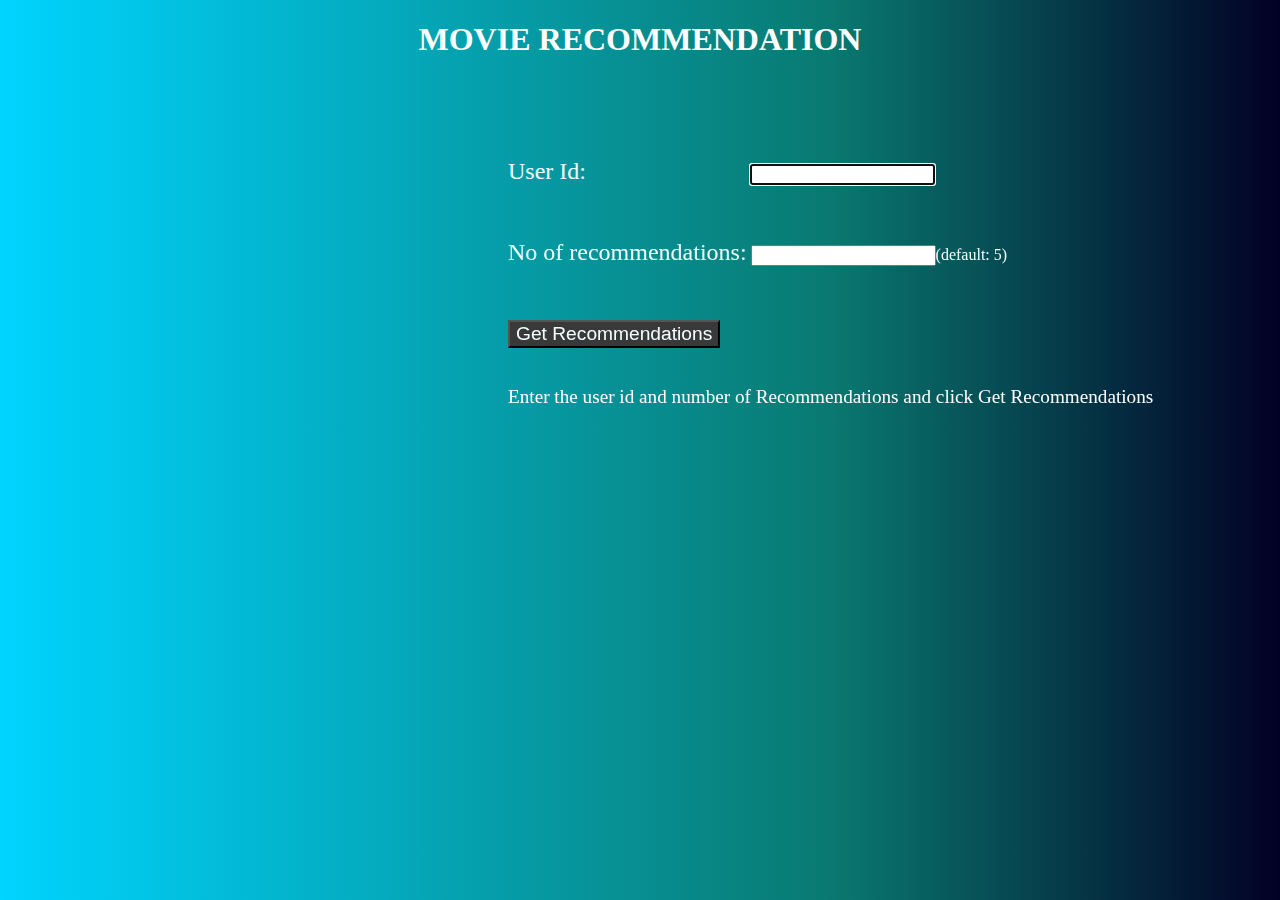
<file: index.html>
<!DOCTYPE html>
<html>
  <head>
    <meta charset="UTF-8" />
    <title>Movie Recommendations</title>
    <!-- <script type="text/javascript" src="script.js"></script> -->
    <link rel="stylesheet" href="style.css" />
    <script src="https://sdk.amazonaws.com/js/aws-sdk-2.899.0.min.js"></script>
    <script src="https://d3js.org/d3.v5.min.js"></script>
    <script type="text/javascript">
      // Initialize the Amazon Cognito credentials provider
      AWS.config.region = "us-east-1";
      AWS.config.credentials = new AWS.CognitoIdentityCredentials({
        IdentityPoolId: "us-east-1:bab2daed-5cc0-4a49-99f6-9afad1f2b5e2",
      });
      // Function invoked by button click
      function getMovies() {
        // getting user id and item id(movie id) from input
        var userid = document.getElementById("userid").value;
        if (isNaN(userid) || parseInt(userid) > 610 || parseInt(userid) < 1) {
          alert("Enter a valid User Id");
          return;
        }
        var num_rec = document.getElementById("num").value;
        var n_rec = 5;
        if (!isNaN(num_rec) && parseInt(num_rec) > 1 && parseInt(num_rec) < 26)
          n_rec = parseInt(num_rec);
        var listCampResponse;
        // JSON parameters for listCampaigns to get campaign ARN
        var listCampParams = {};
        // personalize client for accessing the API
        var personalize = new AWS.Personalize({ apiVersion: "2018-05-22" });
        // listCampaign from personalize
        personalize.listCampaigns(
          listCampParams,
          (function () {
            return function (err, data) {
              if (err) console.log(err, err.stack);
              // an error occurred
              else {
                console.log(data); // successful response
                listCampResponse = data;
              }
              //console.log(listCampResponse);
              //console.log(typeof(userid));
              //console.log(listCampResponse.campaigns[0]["campaignArn"]);
              var campaignArn = listCampResponse.campaigns[0]["campaignArn"];

              // JSON parameters for getRecommendations method of Personalize Runtime
              var getRecParams = {
                campaignArn: campaignArn,
                userId: userid,
              };

              // personalize runtime object
              var personalizeruntime = new AWS.PersonalizeRuntime({
                apiVersion: "2018-05-22",
              });

              var recommendationResponse;
              // getRecommendations function
              personalizeruntime.getRecommendations(
                getRecParams,
                function (err, data) {
                  if (err) console.log(err, err.stack);
                  // an error occurred
                  else {
                    console.log(data); // successful response
                    recommendationResponse = data;
                  }
                  var movies = recommendationResponse["itemList"];
                  console.log(movies[1]["itemId"]);
                  //console.log(movies);
                  var results = [];
                  var resultsGenre = [];
                  var dictt = {};
                  var dicttGenre = {};
                  d3.csv("movies.csv").then(function (data) {
                    var count = 0;
                    for (var i = 0; i < data.length; i++) {
                      dictt[data[i].movieId] = data[i].title;
                      dicttGenre[data[i].movieId] = data[i].genres;
                      //console.log(movies[1]['itemId']);
                    }
                    // console.log(data[1].movieId);
                    // console.log(dictt[data[1].movieId]);
                    // console.log(movies[1]['itemId']);
                    // console.log(dictt[movies[1]['itemId']]);
                    // console.log(movies.length);
                    for (var i = 0; i < n_rec; i++) {
                      // console.log(dictt[movies[i]['itemId']]);
                      if (dictt[movies[i]["itemId"]] != null) {
                        results[count] = dictt[movies[i]["itemId"]];
                        resultsGenre[count] = dicttGenre[movies[i]["itemId"]];
                        count++;
                        //console.log(results[count++]);
                      }
                    }
                    var container = document.getElementById("container");
                    var heading = document.createElement("span");
                    heading.setAttribute("id", "heading");
                    heading.innerText = "Recommended Movies: ";
                    container.appendChild(heading);
                    var table = document.createElement("table");
                    table.setAttribute("caption", "Recommended Movies");
                    table.setAttribute("id", "movieList");
                    var head_row = document.createElement("tr");
                    var title = document.createElement("th");
                    title.innerText = "S.No";
                    head_row.appendChild(title);
                    var title1 = document.createElement("th");
                    title1.innerText = "Title";
                    head_row.appendChild(title1);
                    table.appendChild(head_row);
                    for (tt in results) {
                      console.log(results[tt] + " " + resultsGenre[tt]);
                      var row = document.createElement("tr");
                      row.setAttribute("id", tt);
                      var content = document.createElement("td");
                      content.innerText = parseInt(tt) + 1;
                      row.appendChild(content);
                      var content1 = document.createElement("td");
                      content1.innerText = results[tt] + " " + resultsGenre[tt];
                      row.append(content1);
                      table.appendChild(row);
                    }
                    container.appendChild(table);
                  });
                }
              );
              // Getting movie titles from movies.csv file from S3
              //console.log(recommendationResponse);
            };
          })()
        );
      }
      function clears() {
        var myobj = document.getElementById("container");
        removeAllChildNodes(myobj);
      }
      function removeAllChildNodes(parent) {
        while (parent.firstChild) {
          parent.removeChild(parent.firstChild);
        }
      }
    </script>
  </head>
  <body>
    <h1>MOVIE RECOMMENDATION</h1>
    <div id="recommend">
      <label for="userid">User Id:</label>
      <input autofocus type="text" id="userid" /><br /><br /><br /><br />
      <label for="itemid">No of recommendations:</label>
      <input type="text" id="num" /><label style="font-size: medium"
        >(default: 5)</label
      ><br /><br /><br /><br />
      <button class="btn default" id="bt" onClick="clears();getMovies()">
        Get Recommendations</button
      ><br /><br />
      <p id="result">
        Enter the user id and number of Recommendations and click Get
        Recommendations
      </p>
      <div id="container"></div>
    </div>
  </body>
</html>
</file>
<file: style.css>
h1 {
  /* background-color: rgb(245, 245, 160); */
  color: white;
  text-align: center;
}
#recommend {
  margin-left: 500px;
  margin-top: 100px;
  border-radius: 10px;
}
body {
  /* background-color: grey; */
  background: rgb(2, 0, 36);
  background: linear-gradient(
    270deg,
    rgba(2, 0, 36, 1) 0%,
    rgba(9, 121, 112, 1) 35%,
    rgba(0, 212, 255, 1) 100%
  );
}
#result {
  color: white;
  font-size: larger;
}
#bt {
  background-color: rgb(58, 57, 57);
  color: azure;
  font-size: larger;
}
#userid {
  margin-left: 10rem;
}
label,
#container {
  font-size: x-large;
  color: azure;
}
</file>
